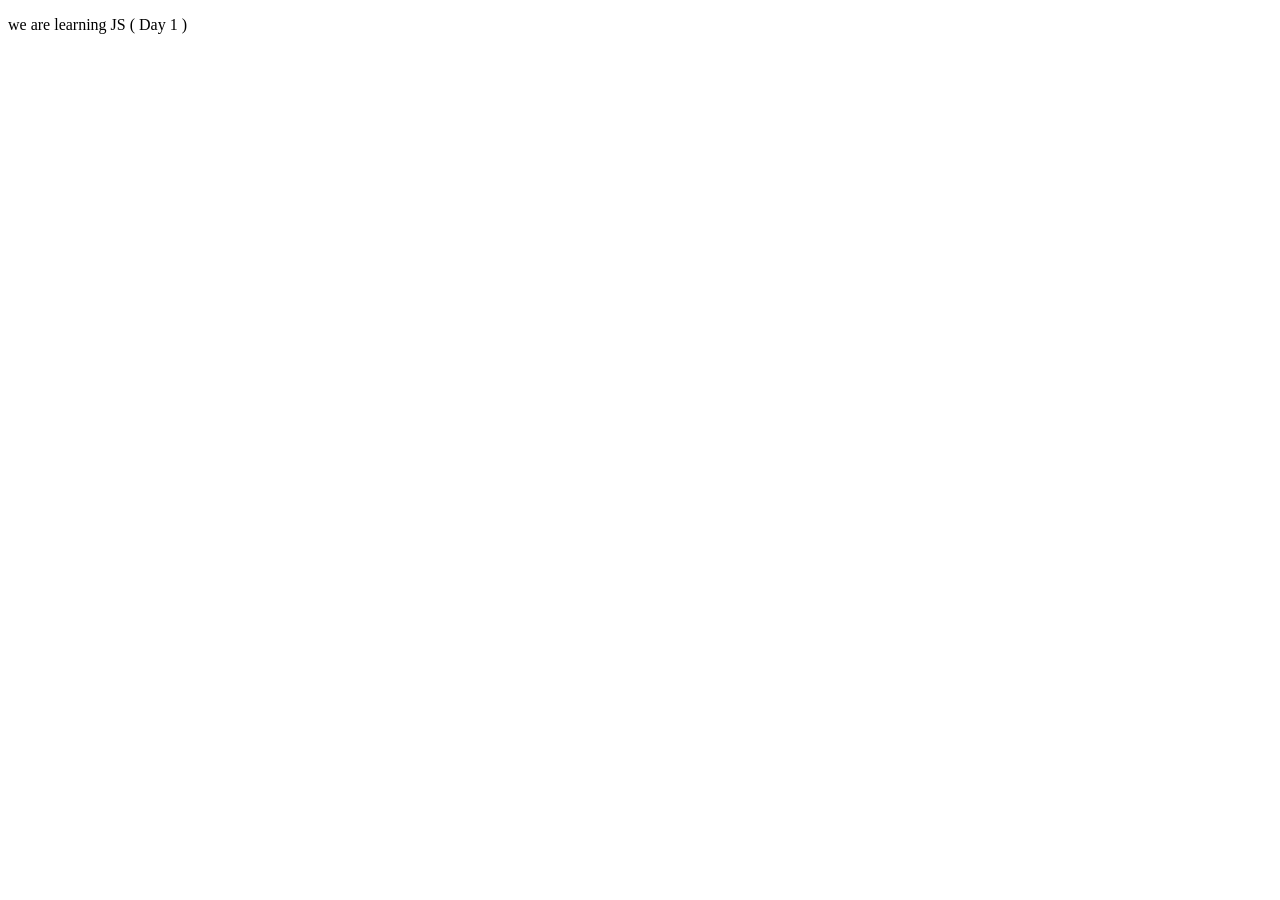
<file: main.html>
<!DOCTYPE html>
<html lang="en">
<head>
    <meta charset="UTF-8">
    <meta name="viewport" content="width=device-width, initial-scale=1.0">
    <title>Learning JS</title>
</head>
<body>
    <p>we are learning JS ( Day 1 ) </p>
    <p id="test"></p>
    
    <!-- <script src="script.js"></script> -->
    <script>
        // line below is used to print on the console window.
        // console.log("hello  upadted!");
        // var a = "Satyajit"
        // let b = true
        // console.log(a)
        // console.log(b)

        // var name = "Satyajit";
        // var name = "Sanket";


        // const standard = 10;
        // standard = 12;
        // console.log(standard);


        // console.log(name)


        // Constant 


        // Rules to define variable 
        // 1. cannot use reserved keywords 
        // 2. meaningfull variable names 
        // 3. cannot start with no, underscore, hyphen, special character, or space
        // 4. always use camel case




        // let myName = "Satyajit Giram"
        // let firstName = "Satyajit"



        // let phoneNo = 93939393939

        // let lastName;
        // lastName = "Giram"

        // console.log(lastName)



        // Data Types
        // Primitive Types ( Basic types )
        // - string - sequence of char (Ex- "Satyajit Giram") ''
        // - Number - Ex- 1, 2,3,4,5
        // - boolean - True or false
        // - undefined - Ex:- let a; console.log(a)
        // - Null - Ex:- let a = Null


        // Reference types 
        // - objects 
        // - Arrays - used to contain a list of items 
        // - function - Skip


        // Operators 
        // - Arithmetic - EX:- +,-,*,/,%,** , ++, --
        // - Assignment - used to assign values to js variables 
        // - Comparison 
        // - Bitwise 
        // - Logical 







        // let num = 1;
        // num = null
        // console.log(num)



        // let x = 10;
        // console.log(x);


        // console.log(++x)
        // console.log(x)

        // ++x;
        // console.log(x);

        // console.log(x++)
        // console.log(x)


        // let a = 5;
        // let b = 10;
        // let answer1 =(++a) * (--b) //
        // console.log(answer1)
        // let answer2 = (a++) * (--b) // 
        // console.log(answer2)
        // let answer3 = (a++) * (b--) //
        // console.log(answer3) 


        // Assignment Operator 
        // =
        // += ( x+=y )  => ( x = x+y )
        // -= ( x-=y )  => ( x = x-y )
        // *= ( x*=y )  => ( x = x*y )
        // **= ( x**=y )  => ( x = x**y )


        // Comparison Operator 

        // >
        // <
        // >=
        // <=
        // ==
        // ===
        // !==
 


        // == -> loose equality check 
        // === -> strict equality check 

        
        //  Ternary Operator

        // condition ? val1 : val2;  // Syntax

        // let age = 19 
        // let status = (age>=18) ? "Can vote":"cannot vote";
        // console.log(status)


        // Logical Operator

        // AND = && 
        // OR = ||
        // NOT= !


        // control statements 
        // if-else 
        // Switch case 



        //Loops - ( Repeatations of task )
        - For Loop
        - While loop 
        - Do-while loop


        // console.log(19*1)
        // console.log(19*2)
        // console.log(19*3)
        // console.log(19*4)


    </script>

</body>
</html>
</file>
